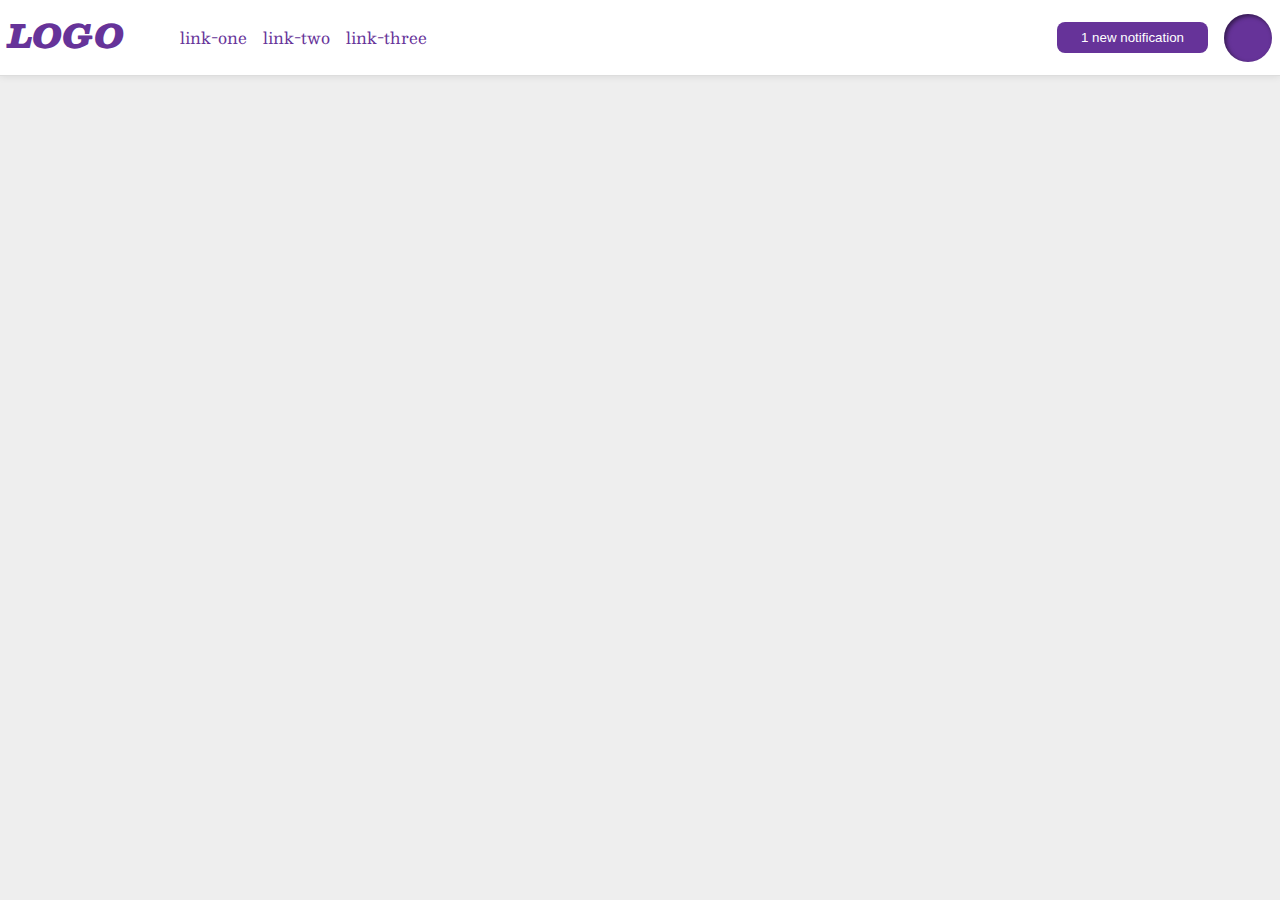
<file: foundations/flex/03-flex-header-2/index.html>
<!DOCTYPE html>
<html lang="en">
  <head>
    <meta charset="UTF-8">
    <meta http-equiv="X-UA-Compatible" content="IE=edge">
    <meta name="viewport" content="width=device-width, initial-scale=1.0">
    <title>Flex Header 2</title>
    <link rel="stylesheet" href="style.css">
  </head>
  <body>
    <div class="header">
      <div class="left-corner">
        <div class="logo">
          LOGO
        </div>
        <ul class="links">
          <li><a href="https://google.com">link-one</a></li>
          <li><a href="https://google.com">link-two</a></li>
          <li><a href="https://google.com">link-three</a></li>
        </ul>
      </div>
      <div class="right-corner">
        <button class="notifications">
        1 new notification
        </button>
        <div class="profile-image"></div>
      </div>
    </div>
  </body>
</html>
</file>
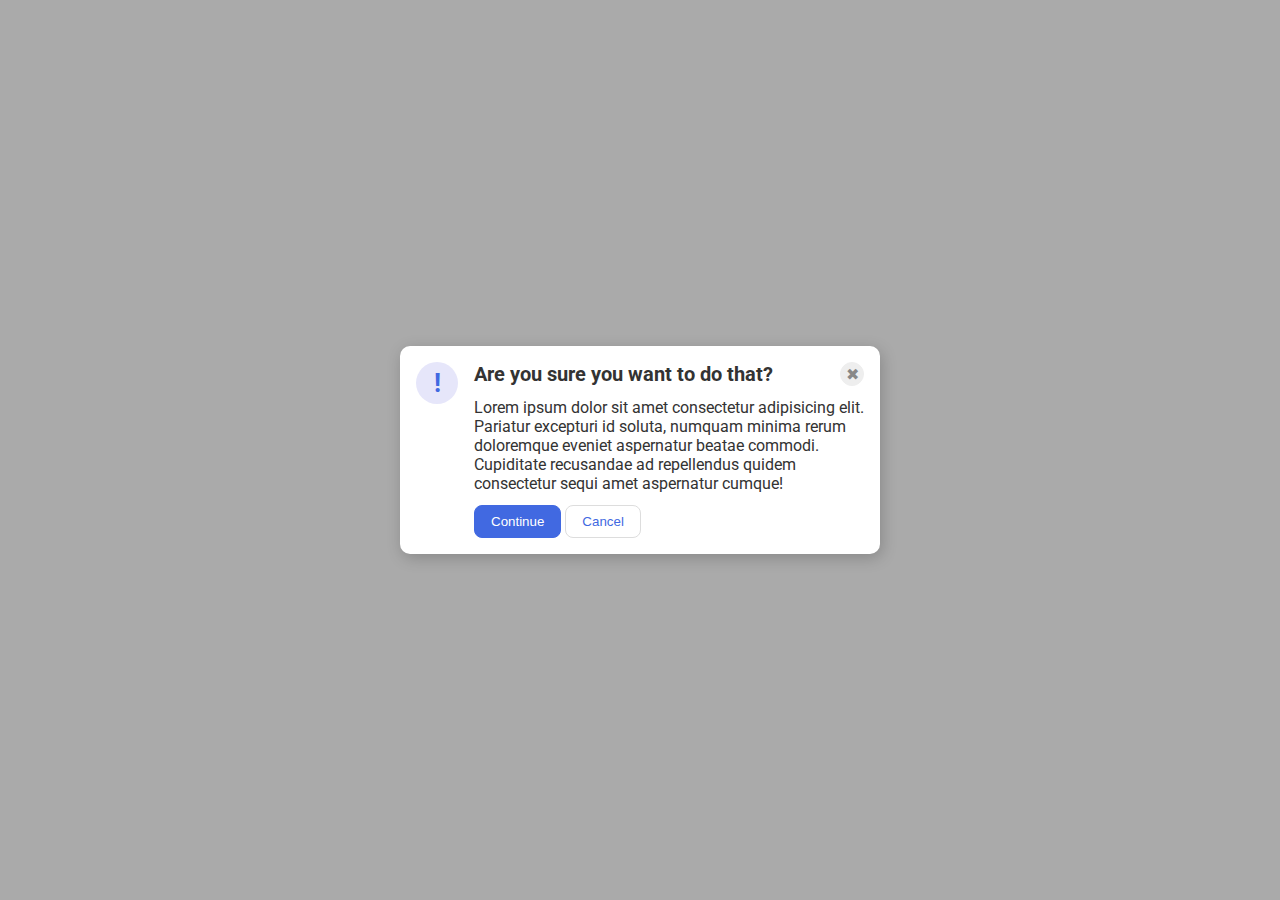
<file: foundations/flex/05-flex-modal/index.html>
<!DOCTYPE html>
<html lang="en">

<head>
  <meta charset="UTF-8">
  <meta http-equiv="X-UA-Compatible" content="IE=edge">
  <meta name="viewport" content="width=device-width, initial-scale=1.0">
  <link rel="stylesheet" href="style.css">
  <title>Modal</title>
</head>

<body>
  <div class="modal">
    <div class="modal-left">
      <div class="icon">!</div>
    </div>
    <div class="modal-right">
      <div class="header-right">
        <div class="header">Are you sure you want to do that?</div>
        <button class="close-button">✖</button>
      </div>
      <div class="text">Lorem ipsum dolor sit amet consectetur adipisicing elit. Pariatur excepturi id soluta, numquam
        minima rerum doloremque eveniet aspernatur beatae commodi. Cupiditate recusandae ad repellendus quidem
        consectetur
        sequi amet aspernatur cumque!</div>
      <div class="buttons">
        <button class="continue">Continue</button>
        <button class="cancel">Cancel</button>
      </div>
    </div>
  </div>
</body>

</html>
</file>
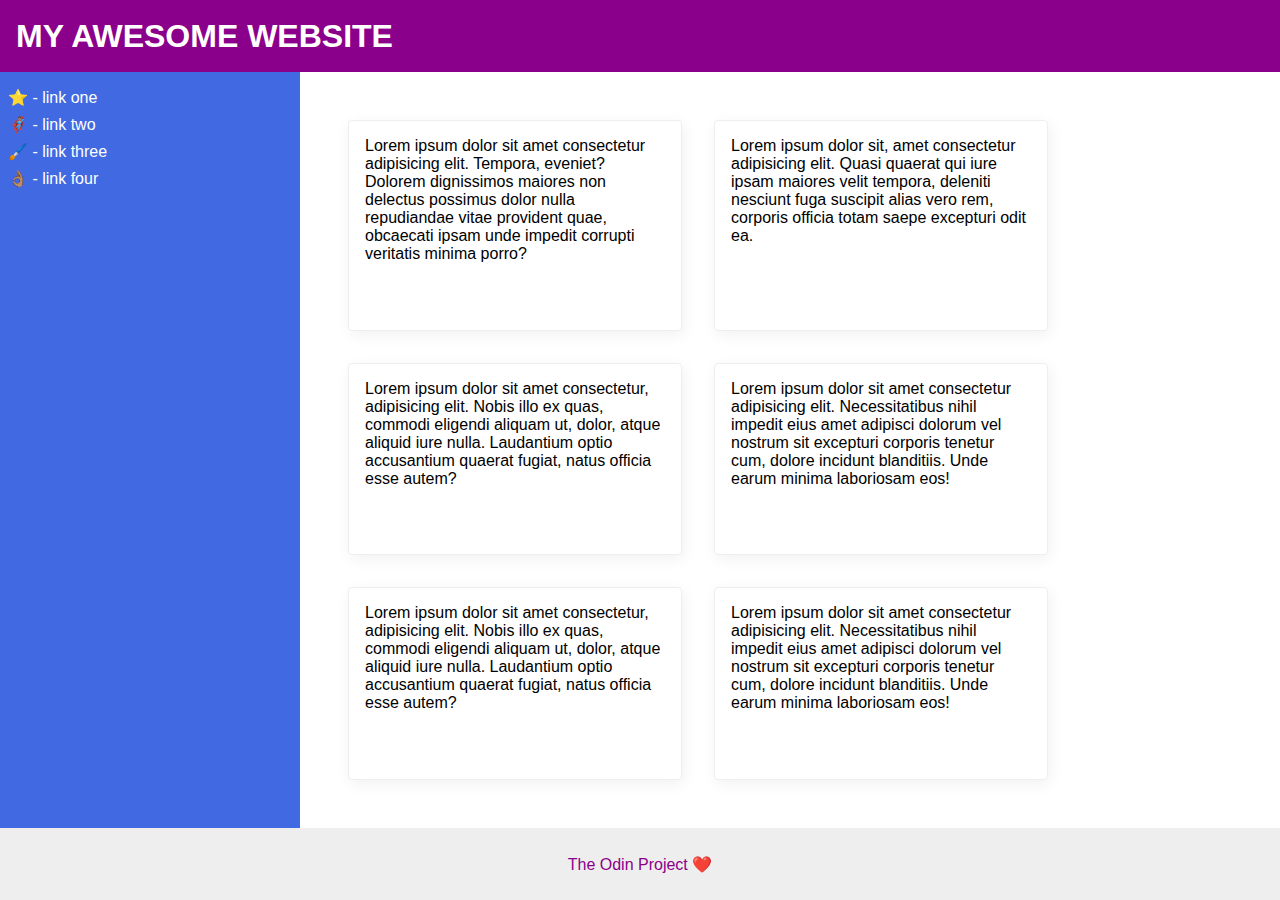
<file: foundations/flex/07-flex-layout-2/index.html>
<!DOCTYPE html>
<html lang="en">

<head>
  <meta charset="UTF-8">
  <meta http-equiv="X-UA-Compatible" content="IE=edge">
  <meta name="viewport" content="width=device-width, initial-scale=1.0">
  <title>The Holy Grail</title>
  <link rel="stylesheet" href="style.css">
</head>

<body>
  <div class="header">
    MY AWESOME WEBSITE
  </div>
  <div class="content">
    <div class="sidebar">
      <ul>
        <li><a href="#">⭐ - link one</a></li>
        <li><a href="#">🦸🏽‍♂️ - link two</a></li>
        <li><a href="#">🖌️ - link three</a></li>
        <li><a href="#">👌🏽 - link four</a></li>
      </ul>
    </div>

    <div class="cards">
      <div class="card">Lorem ipsum dolor sit amet consectetur adipisicing elit. Tempora, eveniet? Dolorem dignissimos
        maiores non delectus possimus dolor nulla repudiandae vitae provident quae, obcaecati ipsam unde impedit
        corrupti veritatis minima porro?</div>
      <div class="card">Lorem ipsum dolor sit, amet consectetur adipisicing elit. Quasi quaerat qui iure ipsam maiores
        velit tempora, deleniti nesciunt fuga suscipit alias vero rem, corporis officia totam saepe excepturi odit ea.
      </div>
      <div class="card">Lorem ipsum dolor sit amet consectetur, adipisicing elit. Nobis illo ex quas, commodi eligendi
        aliquam ut, dolor, atque aliquid iure nulla. Laudantium optio accusantium quaerat fugiat, natus officia esse
        autem?</div>
      <div class="card">Lorem ipsum dolor sit amet consectetur adipisicing elit. Necessitatibus nihil impedit eius amet
        adipisci dolorum vel nostrum sit excepturi corporis tenetur cum, dolore incidunt blanditiis. Unde earum minima
        laboriosam eos!</div>
      <div class="card">Lorem ipsum dolor sit amet consectetur, adipisicing elit. Nobis illo ex quas, commodi eligendi
        aliquam ut, dolor, atque aliquid iure nulla. Laudantium optio accusantium quaerat fugiat, natus officia esse
        autem?</div>
      <div class="card">Lorem ipsum dolor sit amet consectetur adipisicing elit. Necessitatibus nihil impedit eius amet
        adipisci dolorum vel nostrum sit excepturi corporis tenetur cum, dolore incidunt blanditiis. Unde earum minima
        laboriosam eos!</div>
    </div>
  </div>

  <div class="footer">
    The Odin Project ❤️
  </div>
</body>

</html>
</file>
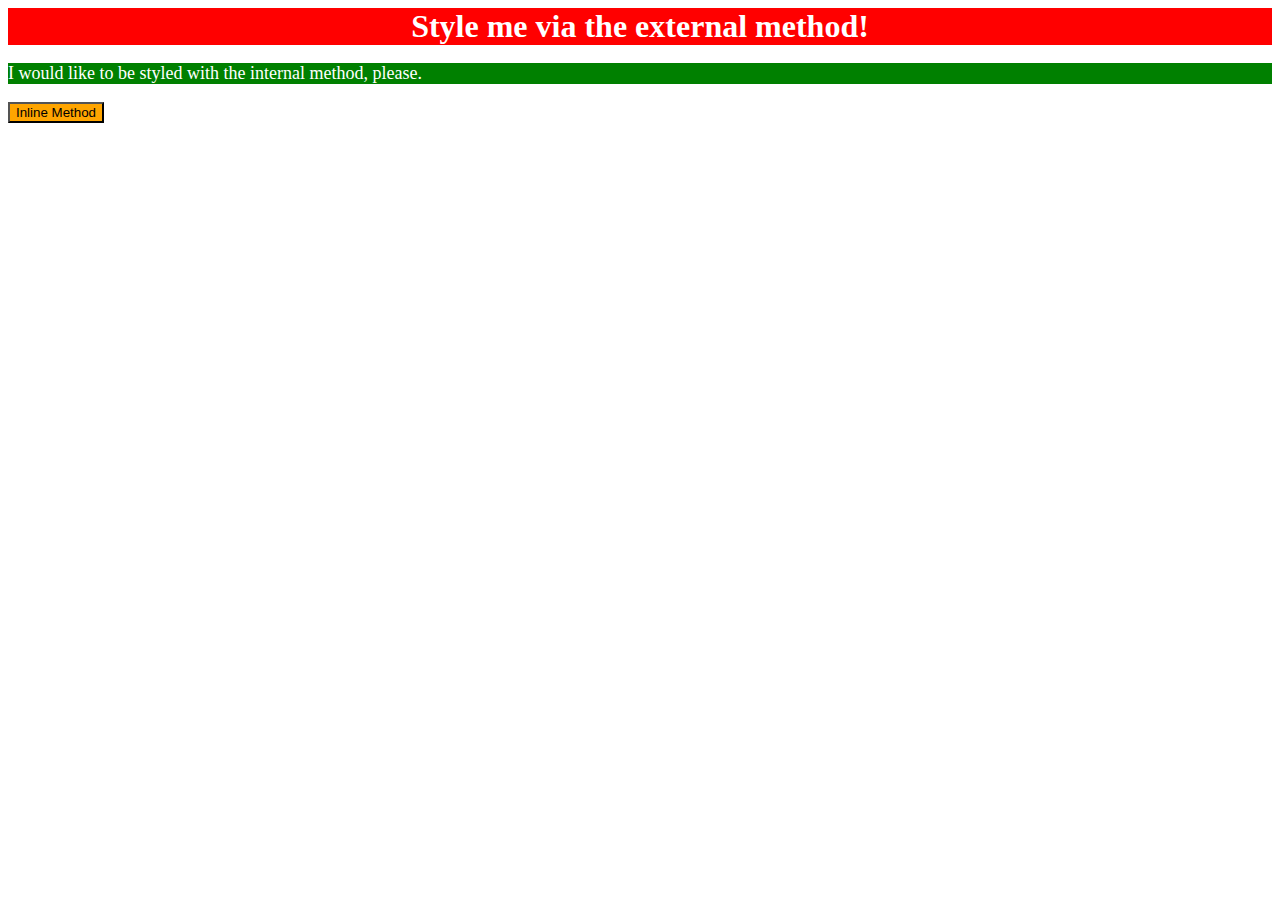
<file: foundations/intro-to-css/01-css-methods/index.html>
<!DOCTYPE html>
<html lang="en">
  <head>
    <meta charset="UTF-8">
    <meta http-equiv="X-UA-Compatible" content="IE=edge">
    <meta name="viewport" content="width=device-width, initial-scale=1.0">
    <title>Methods for Adding CSS</title>
    <link rel="stylesheet" href="style.css"/>
    <style>
      p {
        background-color: green;
        color: white;
        font-size: 18px;
      }
    </style>
  </head>
  <body>
    <div>Style me via the external method!</div>
    <p>I would like to be styled with the internal method, please.</p>
    <button style="font-size: 18; background-color:orange">Inline Method</button>
  </body>
</html>
</file>
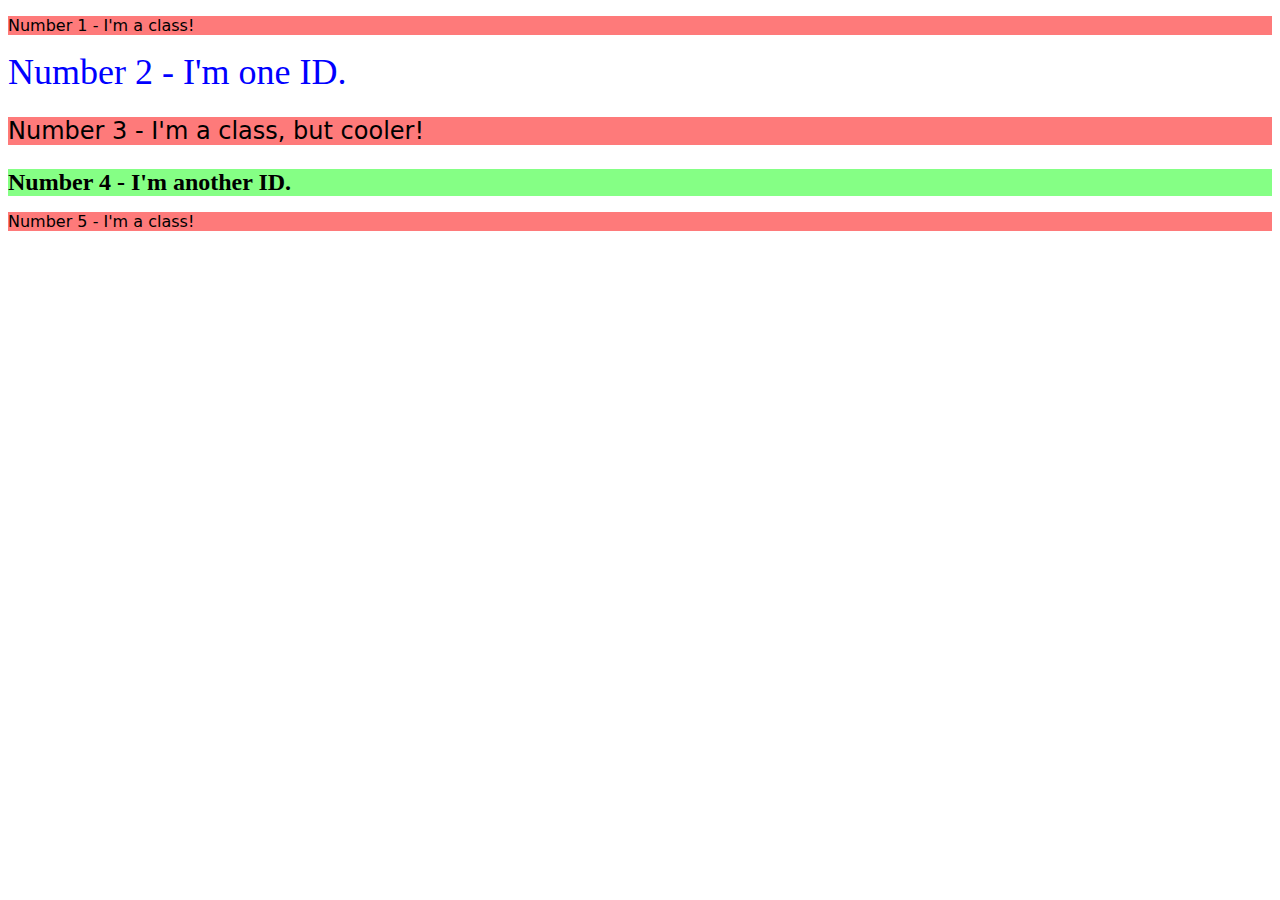
<file: foundations/intro-to-css/02-class-id-selectors/index.html>
<!DOCTYPE html>
<html lang="en">
  <head>
    <meta charset="UTF-8">
    <meta http-equiv="X-UA-Compatible" content="IE=edge">
    <meta name="viewport" content="width=device-width, initial-scale=1.0">
    <title>Class and ID Selectors</title>
    <link rel="stylesheet" href="style.css">
  </head>
  <body>
    <p class="odd">Number 1 - I'm a class!</p>
    <div id="div1">Number 2 - I'm one ID.</div>
    <p class="odd big">Number 3 - I'm a class, but cooler!</p>
    <div id="div2">Number 4 - I'm another ID.</div>
    <p class="odd">Number 5 - I'm a class!</p>
  </body>
</html>
</file>
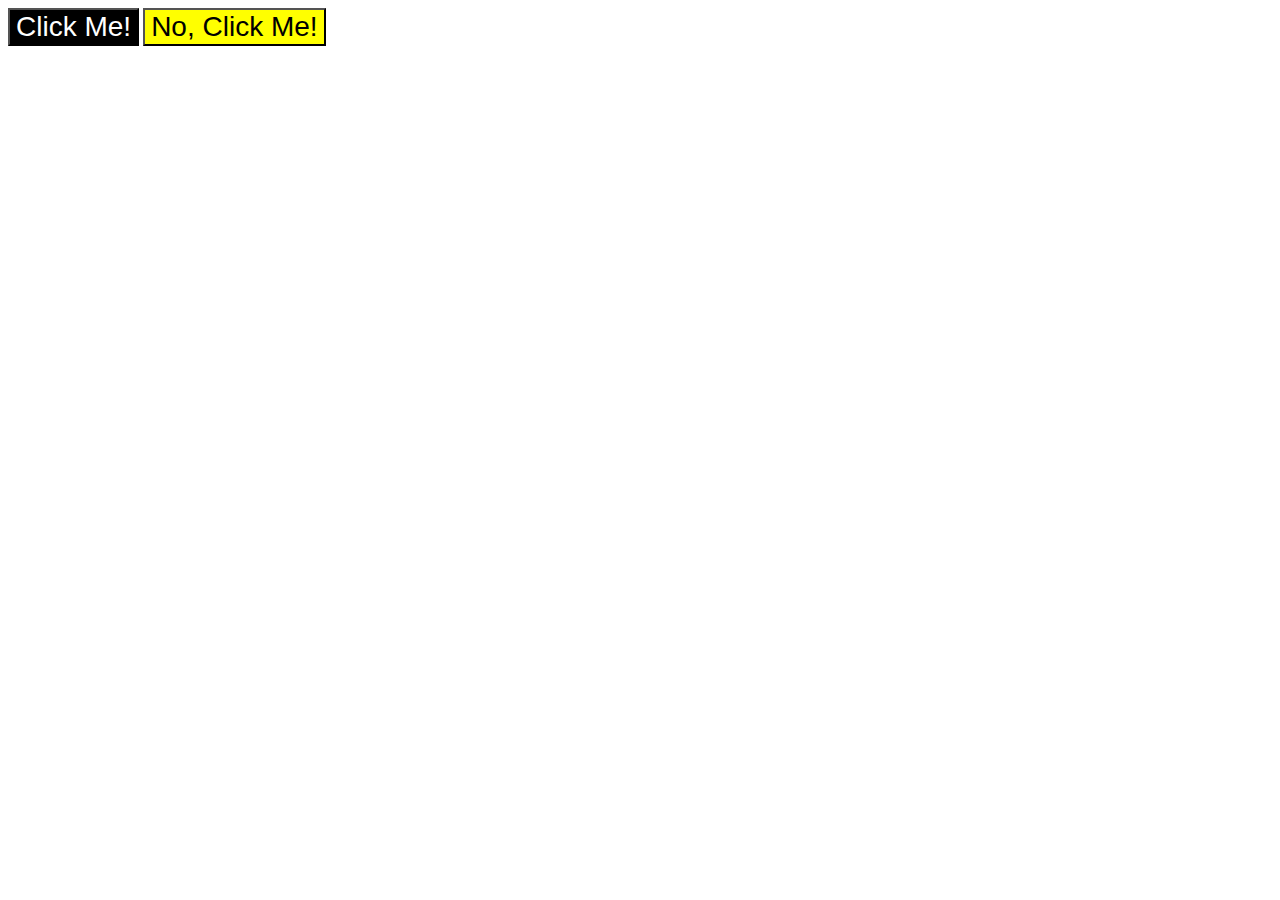
<file: foundations/intro-to-css/03-grouping-selectors/index.html>
<!DOCTYPE html>
<html lang="en">
  <head>
    <meta charset="UTF-8">
    <meta http-equiv="X-UA-Compatible" content="IE=edge">
    <meta name="viewport" content="width=device-width, initial-scale=1.0">
    <title>Grouping Selectors</title>
    <link rel="stylesheet" href="style.css">
  </head>
  <body>
    <button class="button1">Click Me!</button>
    <button class="button2">No, Click Me!</button>
  </body>
</html>
</file>
<file: foundations/flex/03-flex-header-2/style.css>
/* this is some magical font-importing.  
you'll learn about it later. */
@import url('https://fonts.googleapis.com/css2?family=Besley:ital,wght@0,400;1,900&display=swap');

body {
  margin: 0;
  background: #eee;
  font-family: Besley, serif;
}

.header {
  display: flex;
  background: white;
  border-bottom: 1px solid #ddd;
  box-shadow: 0 0 8px rgba(0,0,0,.1);
  justify-content: space-between;
}

.right-corner {
  display: flex;
  align-items: center;
  gap: 16px;
  padding: 8px;
}

.left-corner {
  display: flex;
  gap: 16px;
  padding: 8px;
}

.profile-image {
  background: rebeccapurple;
  box-shadow: inset 2px 2px 4px rgba(0,0,0,.5);
  border-radius: 50%;
  width: 48px;
  height: 48px;
}

.notifications {
  display: flex;
  height: fit-content;
  width: fit-content;
}

.logo {
  color: rebeccapurple;
  font-size: 32px;
  font-weight: 900;
  font-style: italic;
}

button {
  border: none;
  border-radius: 8px;
  background: rebeccapurple;
  color: white;
  padding: 8px 24px;
}

a {
  /* this removes the line under our links */
  text-decoration: none;
  color: rebeccapurple;
}

ul {
  display: flex;
  list-style-type: none;
  gap: 16px;
}
</file>
<file: foundations/flex/05-flex-modal/style.css>
@import url('https://fonts.googleapis.com/css2?family=Roboto:wght@400;700&display=swap');

html, body {
  height: 100%;
}

body {
  font-family: Roboto, sans-serif;
  margin: 0;
  background: #aaa;
  color: #333;
  /* I'll give you this one for free lol */
  display: flex;
  align-items: center;
  justify-content: center;
}

.modal {
  display: flex;
  background: white;
  width: 480px;
  border-radius: 10px;
  box-shadow: 2px 4px 16px rgba(0,0,0,.2);
}

.modal-left {
  display: flex;
  margin-top: 16px;
  margin-left: 16px;
  margin-right: 16px;
}

.modal-right {
  display: flex;
  flex-direction: column;
  justify-content: space-evenly;
  gap: 12px;
  margin-top: 16px;
  margin-bottom: 16px;
  margin-right: 16px;
}

.header-right {
  display: flex;
  justify-content: space-between;
}

.icon {
  color: royalblue;
  font-size: 26px;
  font-weight: 700;
  background: lavender;
  width: 42px;
  height: 42px;
  border-radius: 50%;
  display: flex;
  align-items: center;
  justify-content: center;
  flex-shrink: 0;
}

.close-button {
  background: #eee;
  border-radius: 50%;
  color: #888;
  font-weight: 400;
  font-size: 16px;
  height: 24px;
  width: 24px;
  display: flex;
  align-items: center;
  justify-content: center;
  border: 1px solid #eee;
  padding: 0;
}

.header{
  font-weight: bold;
  font-size: 20px;
}

button {
  cursor: pointer;
  padding: 8px 16px;
  border-radius: 8px;
}

button.continue {
  background: royalblue;
  border: 1px solid royalblue;
  color: white;
}

button.cancel {
  background: white;
  border: 1px solid #ddd;
  color: royalblue;
}
</file>
<file: foundations/flex/07-flex-layout-2/style.css>
body {
  display: flex;
  flex-direction: column;
  justify-content: space-between;
  font-family: -apple-system, BlinkMacSystemFont, 'Segoe UI', Roboto, Oxygen, Ubuntu, Cantarell, 'Open Sans', 'Helvetica Neue', sans-serif;
  margin: 0;
  min-height: 100vh;
}

ul {
    display: flex;
    flex-direction: column;
    gap: 8px;
    list-style-type: none;
    padding: 0px 8px;
}

a {
  text-decoration: none;
  color: white;
}

.content {
  display: flex;
  justify-content: space-between;
  align-items: stretch;
  flex-grow: 1;
}

.cards {
  display: flex;
  justify-content: left;
  flex-wrap: wrap;
  gap: 32px;
  padding: 48px;
}

.header {
  display: flex;
  justify-content: left;
  align-items: center;
  padding: 0px 16px;  
  height: 72px;
  background: darkmagenta;
  color: white;
  font-size: 32px;
  font-weight: 900;
}

.footer {
  display: flex;
  justify-content: center;
  align-items: center;
  height: 72px;
  background: #eee;
  color: darkmagenta;
}

.sidebar {
  display: flex;
  flex-direction: column;
  flex-shrink: 0;
  width: 300px;
  background: royalblue;
  box-sizing: border-box;
}

.card {
  border: 1px solid #eee;
  box-shadow: 2px 4px 16px rgba(0,0,0,.06);
  border-radius: 4px;
  text-wrap: wrap;
  width: 300px;
  padding: 16px;
}
</file>
<file: foundations/intro-to-css/01-css-methods/style.css>
div {
    background-color: red;
    color: white;
    font-size: 32px;
    font-weight: bold;
    text-align: center;
}
</file>
<file: foundations/intro-to-css/02-class-id-selectors/style.css>
.odd {
    background-color: rgb(254, 122, 122);
    font-family: Verdana, "DejaVu Sans", sans-serif;
}

.big {
    font-size: 24px;
}

#div1 {
    color: blue;
    font-size: 36px;
}

#div2 {
    background-color: rgb(133, 255, 133);
    font-size: 24px;
    font-weight: bold;
}
</file>
<file: foundations/intro-to-css/03-grouping-selectors/style.css>
.button1,
.button2 {
    font-size: 28px;
    font-family: Helvetica, "Times New Roman", sans-serif;
}

.button1 {
    background-color: black;
    color: white;
}

.button2{
    background-color: yellow;
}
</file>
